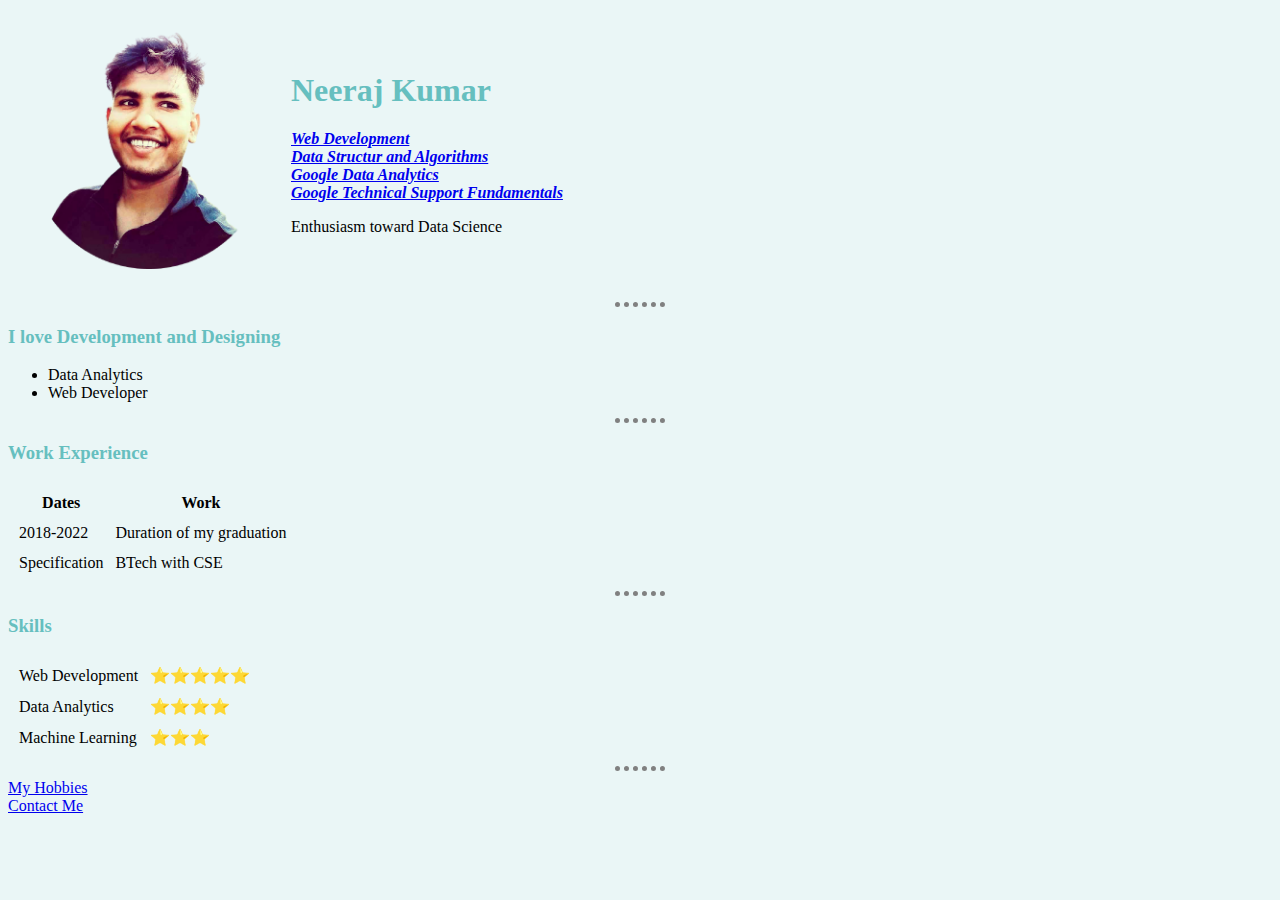
<file: Personal Site-1/index.html>
<!DOCTYPE html>
<html lang="en" dir="ltr">
  <head>
    <meta charset="utf-8">
    <title>Neeraj's Personal Site-1</title>
    <link rel="stylesheet" href="CSS/styles.css">

  </head>

  <body>
    <table cellspacing="20">
      <tr>
        <td><img src="images/NeerajK.png" alt="Neeraj profile picture"></td>
        <td><h1>Neeraj Kumar</h1>
        <p><em>
<strong><a href="https://www.udemy.com/certificate/UC-0e76933a-ae79-45c0-9a55-e914cf10382e/">Web Development</a></strong><br>
<strong><a href="https://www.udemy.com/certificate/UC-44d22e50-6dd8-4da2-8c27-d9efb634aab1/">Data Structur and Algorithms</a></strong><br>

<strong><a href="https://www.coursera.org/account/accomplishments/professional-cert/2LK8RHHYHYLX">Google Data Analytics</a></strong><br>

<strong><a href="https://www.coursera.org/account/accomplishments/verify/ZV856AJCHRTC">Google Technical Support Fundamentals</a></strong>

</em></p>
        <p>Enthusiasm toward Data Science</p></td>
      </tr>
    </table>
  <hr>
    <h3>I love Development and Designing</h3>
    <ul>
      <li>Data Analytics</li>
      <li>Web Developer</li>
    </ul>
    <hr>
    <h3>Work Experience</h3>
    <table cellspacing="10">
      <thead>
        <tr>
          <th>Dates</th>
          <th>Work</th>
        </tr>
      </thead>
      <tbody>
        <tr>
         <td>2018-2022</td>
         <td>Duration of my graduation</td>
        </tr>
        <tr>
          <td>Specification</td>
          <td>BTech with CSE</td>
        </tr>
      </tbody>
    </table>
    <hr>
    <h3>Skills</h3>
      <table cellspacing="10">
        <tr>
          <td>Web Development</td>
          <td>⭐⭐⭐⭐⭐</td>
        </tr>
        <tr>
          <td>Data Analytics</td>
          <td>⭐⭐⭐⭐</td>
        </tr>
        <tr>
          <td>Machine Learning</td>
          <td>⭐⭐⭐</td>
        </tr>
      </table>
    <hr>
    <a href="hobbies.html">My Hobbies</a><br>
    <a href="contact-me.html">Contact Me</a>
  </body>
</html>
</file>
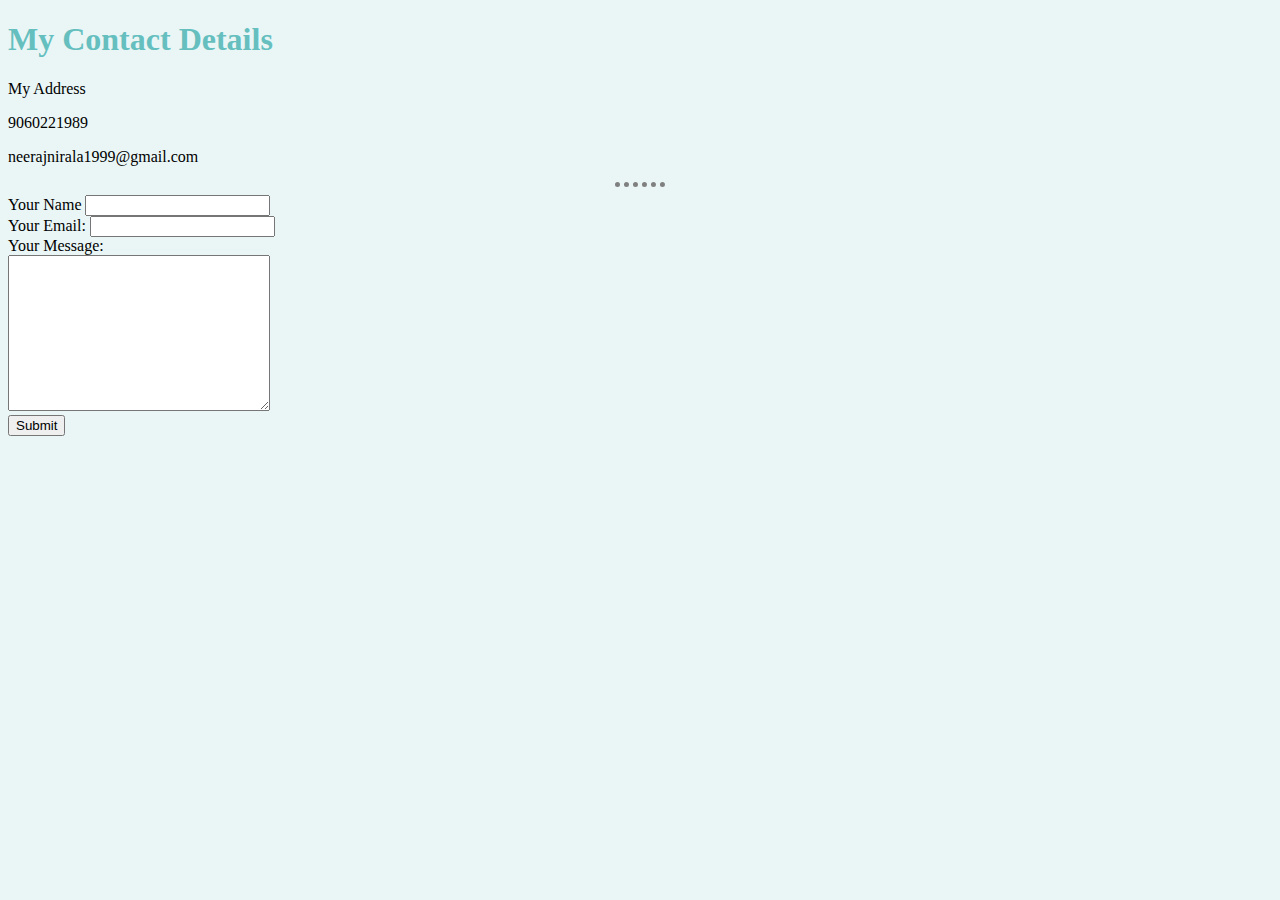
<file: Personal Site-1/contact-me.html>
<!DOCTYPE html>
<html lang="en" dir="ltr">
  <head>
    <meta charset="utf-8">
    <title>Contact Me</title>
    <link rel="stylesheet" href="CSS/styles.css">
  </head>
  <body>
    <h1>My Contact Details</h1>
    <p>My Address</p>
    <p>9060221989</p>
    <p>neerajnirala1999@gmail.com</p>
    <hr>
    <form action="mailto:neerajnirala1999@gmail.com" method="post" enctype="text/plain">
      <label>Your Name</label>
      <input type="text" name="yourName" value=""><br>
      <label>Your Email:</label>
      <input type="email" name="yourEmail" value=""><br>
      <label>Your Message:</label><br>
      <textarea name="yourMessage" rows="10" cols="30"></textarea><br>
      <input type="submit" name="">

    </form>

  </body>
</html>
</file>
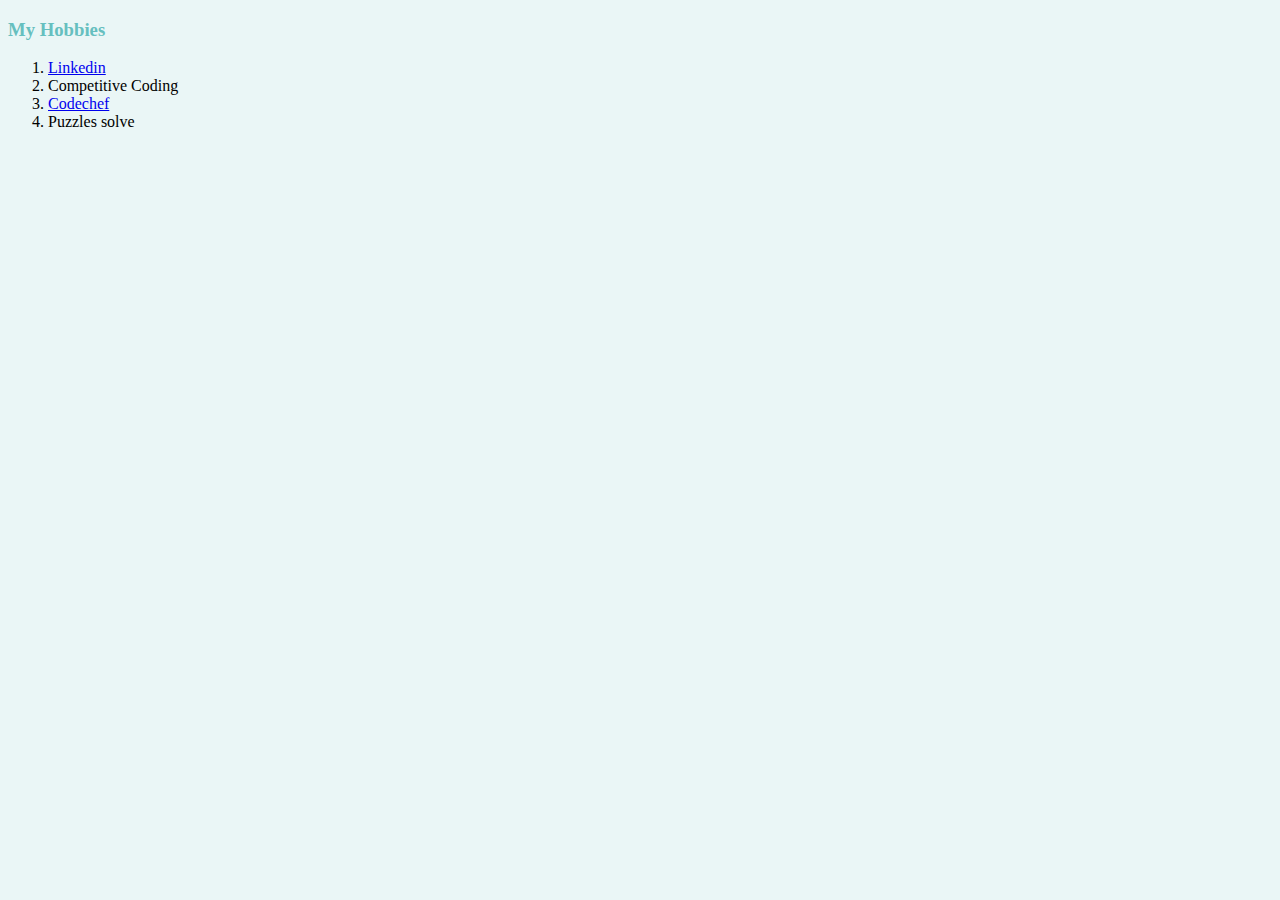
<file: Personal Site-1/hobbies.html>
<!DOCTYPE html>
<html lang="en" dir="ltr">
  <head>
    <meta charset="utf-8">
    <title>My Hobbies</title>
    <link rel="stylesheet" href="CSS/styles.css">
  </head>
  <body>
    <h3>My Hobbies</h3>
    <ol>
      <li><a href="https://www.linkedin.com/in/neeraj529kumar/">Linkedin</a></li>
      <li>Competitive Coding</li>
      <li><a href="https://www.codechef.com/users/neerajkumar_12">Codechef</a></li>
      <li>Puzzles solve</li>
    </ol>

  </body>
</html>
</file>
<file: Personal Site-1/CSS/styles.css>
body{
      background-color: #EAF6F6;
    }
    h1  {
      color: #66BFBF;
    }
    
    h3  {
      color: #66BFBF;
    }


    hr{

      border-style: none;
      border-top-style: dotted;
      border-color: grey;
      border-width: 5px;
      width: 50px;
    }

    img{
      height: 240px;
    }
</file>
